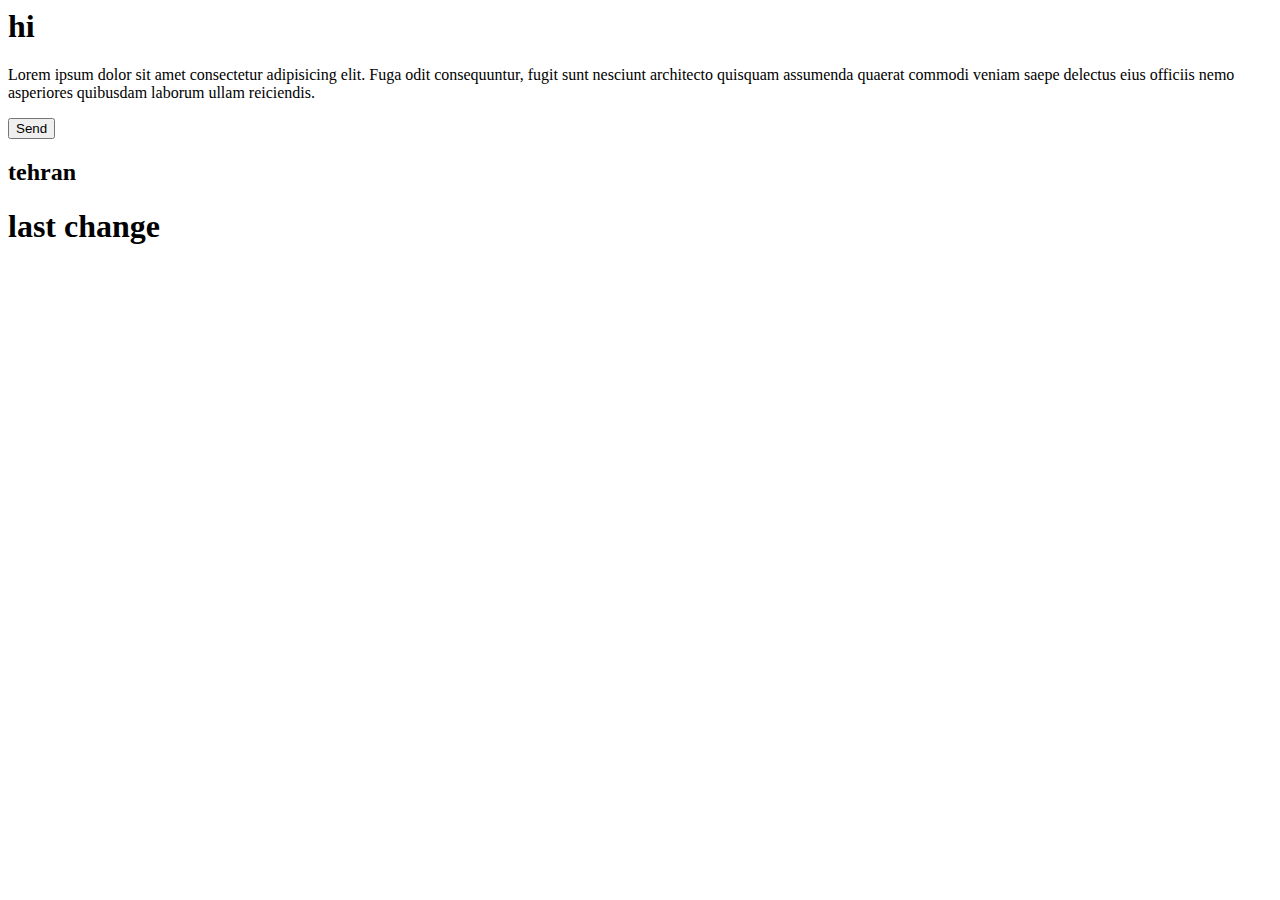
<file: index.html>
<html lang="en">
<head>
    <meta charset="UTF-8">
    <meta http-equiv="X-UA-Compatible" content="IE=edge">
    <meta name="viewport" content="width=device-width, initial-scale=1.0">
    <title>Document</title>
</head>
<body>
    <h1>hi</h1>
    <p>
        Lorem ipsum dolor sit amet consectetur adipisicing elit. Fuga odit consequuntur, fugit sunt nesciunt architecto quisquam assumenda quaerat commodi veniam saepe delectus eius officiis nemo asperiores quibusdam laborum ullam reiciendis.
    </p>
    <button>Send</button>
    <h2>tehran</h2>
    <h1>last change</h1>
</body>
</html>
</file>
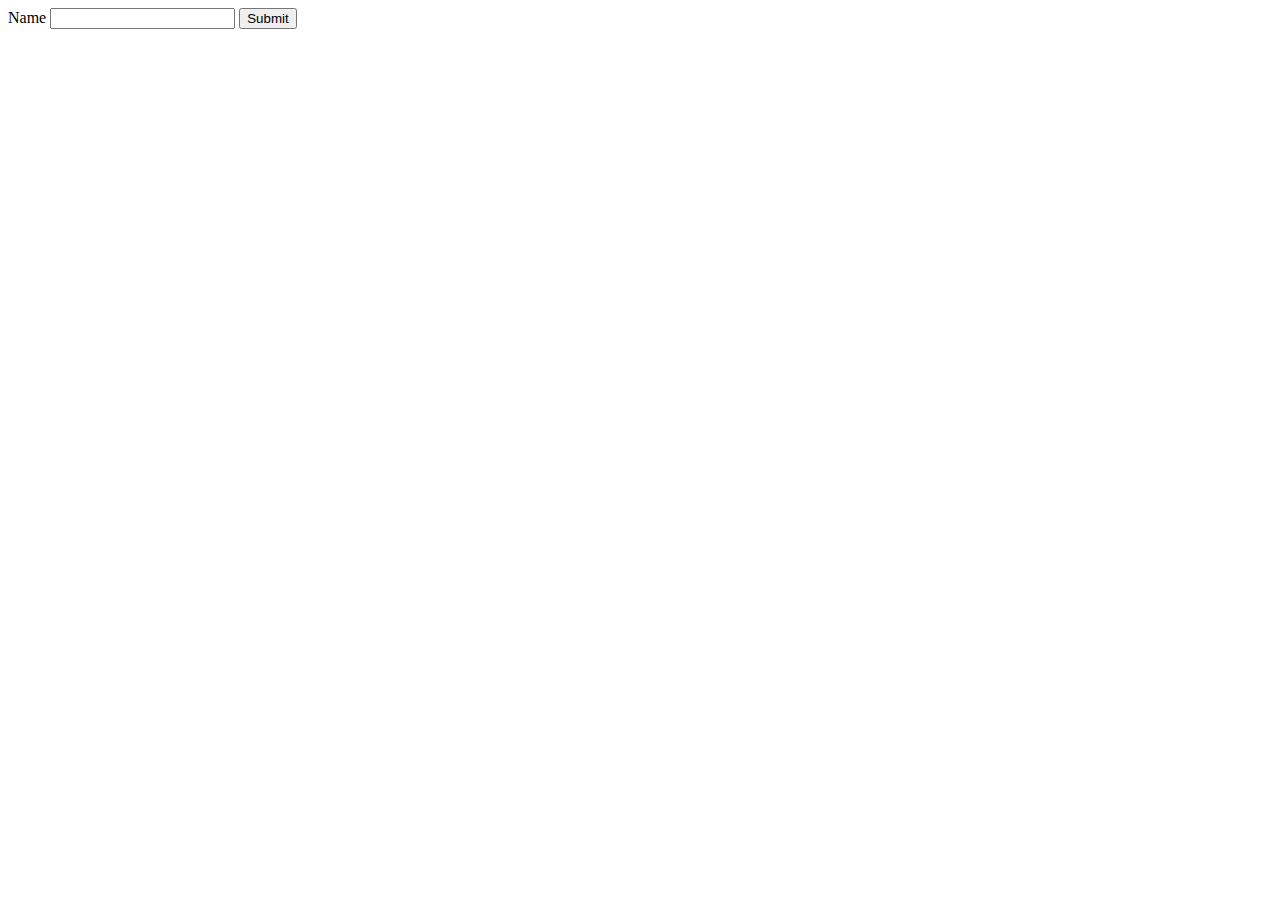
<file: javascript/login.html>
<!DOCTYPE html>
<html lang="en">
<head>
    <meta charset="UTF-8">
    <meta http-equiv="X-UA-Compatible" content="IE=edge">
    <meta name="viewport" content="width=device-width, initial-scale=1.0">
    <title>Document</title>
</head>
<body>
    <form action="">
        <label for="">Name</label>
        <input type="text">
        <button>Submit</button>
    </form>
</body>
</html>
</file>
